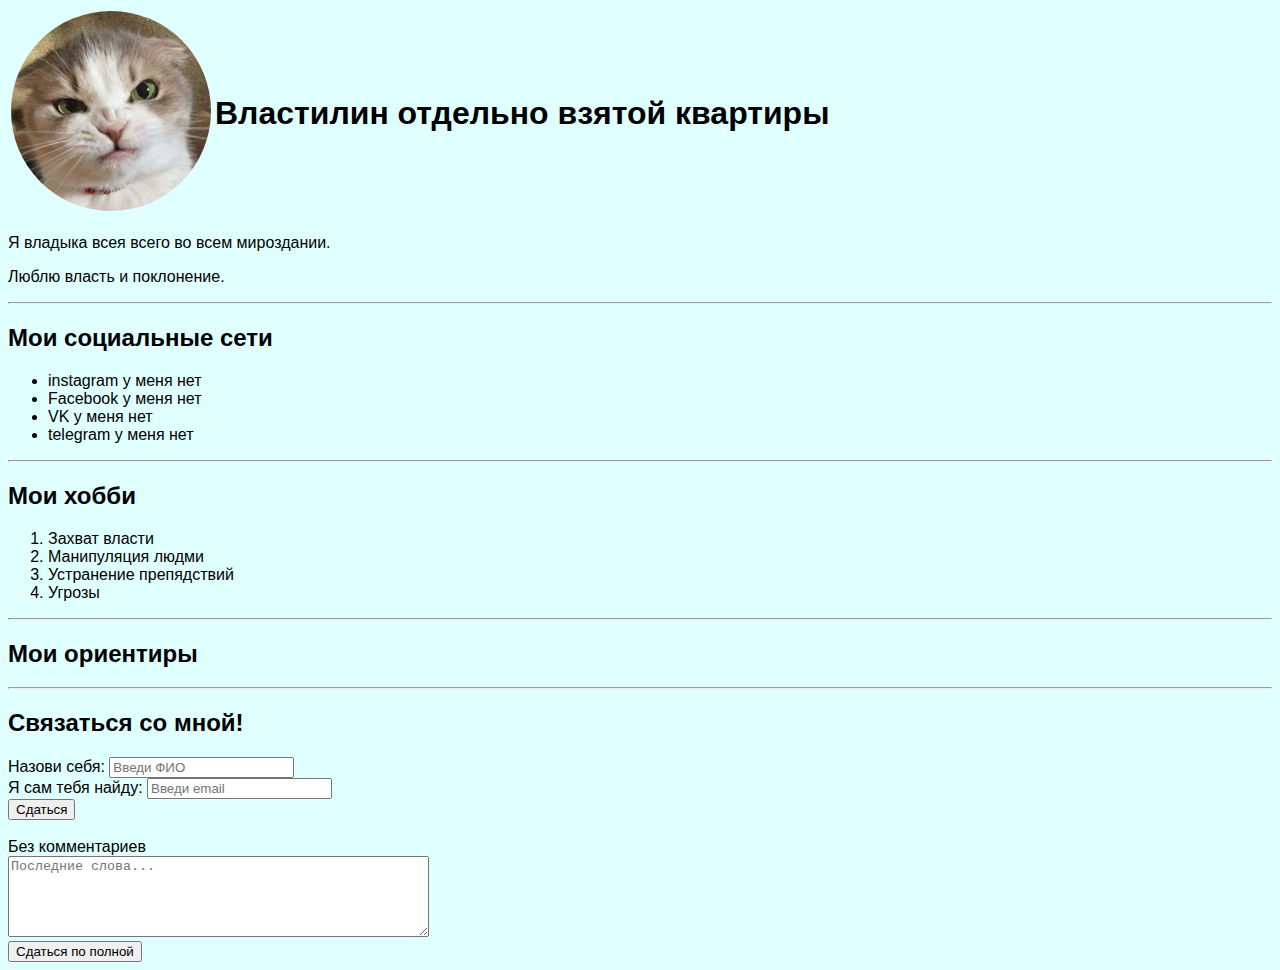
<file: index.html>
<!DOCTYPE html>
<html lang="en">
  <head>
    <meta charset="UTF-8" />
    <link rel="stylesheet" href="style.css" />
    <title>resume</title>
  </head>
  <body>
    <table>
      <tr>
        <td>
          <img
            alt="картинка с котом"
            style="height: 200px"
            src="angrycat.jpeg"
          />
        </td>
        <td>
          <h1>Властилин отдельно взятой квартиры</h1>
        </td>
      </tr>
    </table>
    <p>Я владыка всея всего во всем мироздании.</p>
    <p>Люблю власть и поклонение.</p>
    <hr />
    <h2>Мои социальные сети</h2>
    <ul>
      <li>instagram у меня нет</li>
      <li>Facebook у меня нет</li>
      <li>VK у меня нет</li>
      <li>telegram у меня нет</li>
    </ul>
    <hr />
    <h2>Мои хобби</h2>
    <ol>
      <li>Захват власти</li>
      <li>Манипуляция людми</li>
      <li>Устранение препядствий</li>
      <li>Угрозы</li>
    </ol>
    <hr />
    <h2>
      <a
        target="_blank"
        href="https://evropakipr.com/novosti/perepolnennyy-koshachiy-priyut-v-larnake-atakuet-staya-sobak"
        >Мои ориентиры</a
      >
    </h2>
  </body>
  <hr />
  <footer>
    <h2>Связаться со мной!</h2>
    <form action="/">
      <label for="name">Назови себя:</label>
      <input type="text" id="name" placeholder="Введи ФИО" />
      <br />
      <label for="name">Я сам тебя найду:</label>
      <input type="email" id="Email" placeholder="Введи email" />
      <br />
      <input type="submit" value="Сдаться" />
      <br />
      <br />
      <label for="text">Без комментариев</label>
      <br />
      <textarea
        id="text"
        rows="5"
        cols="50"
        placeholder="Последние слова..."
      ></textarea>
      <br />
      <input type="submit" value="Сдаться по полной" />
    </form>
  </footer>
</html>
</file>
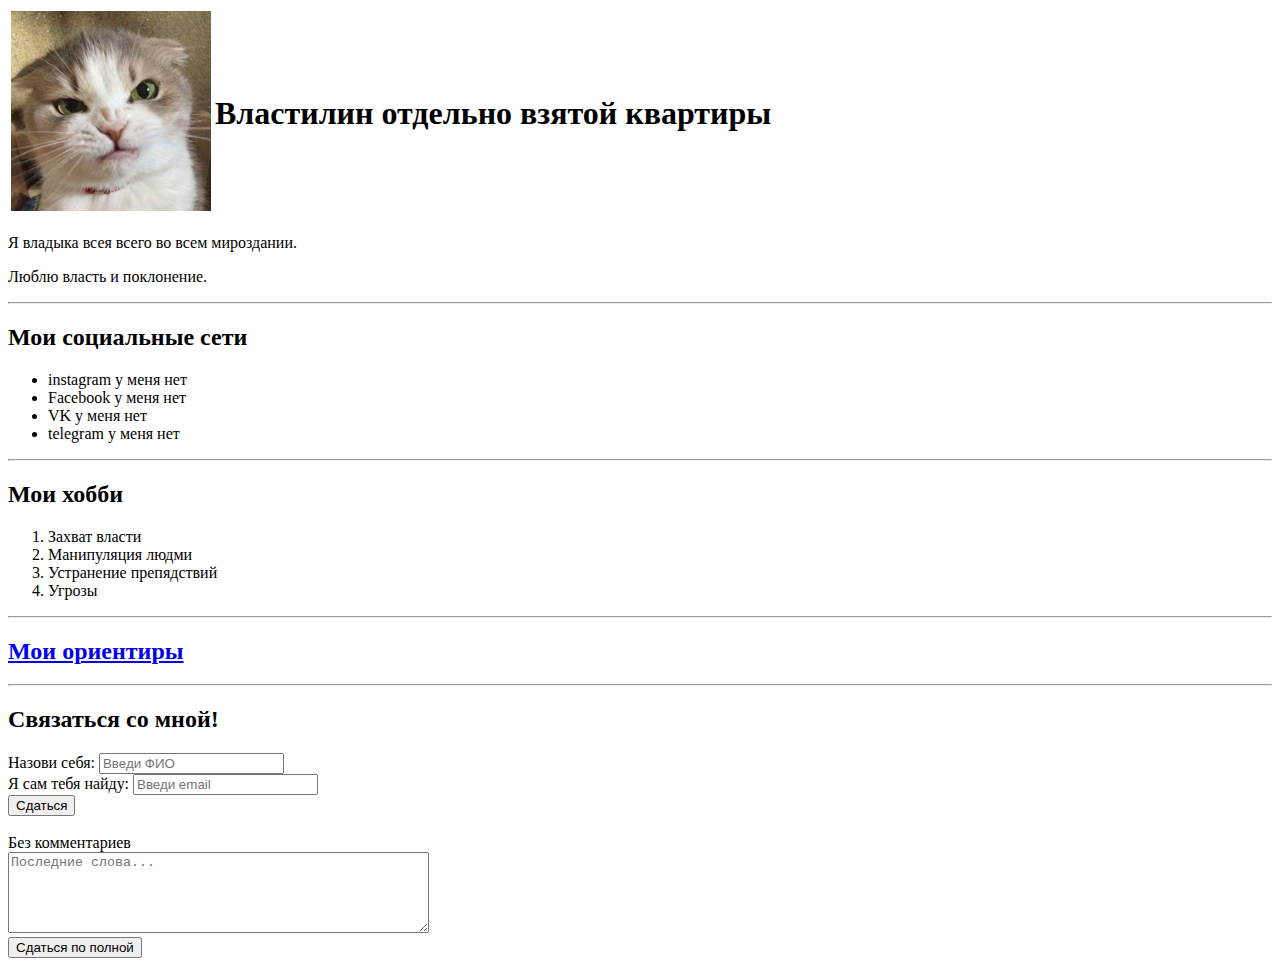
<file: angrycat.html>
<!DOCTYPE html>
<html lang="en">
  <head>
    <meta charset="UTF-8" />
    <title>resume</title>
  </head>
  <body>
    <table>
      <tr>
        <td>
          <img
            alt="картинка с котом"
            style="height: 200px"
            src="angrycat.jpeg"
          />
        </td>
        <td>
          <h1>Властилин отдельно взятой квартиры</h1>
        </td>
      </tr>
    </table>
    <p>Я владыка всея всего во всем мироздании.</p>
    <p>Люблю власть и поклонение.</p>
    <hr />
    <h2>Мои социальные сети</h2>
    <ul>
      <li>instagram у меня нет</li>
      <li>Facebook у меня нет</li>
      <li>VK у меня нет</li>
      <li>telegram у меня нет</li>
    </ul>
    <hr />
    <h2>Мои хобби</h2>
    <ol>
      <li>Захват власти</li>
      <li>Манипуляция людми</li>
      <li>Устранение препядствий</li>
      <li>Угрозы</li>
    </ol>
    <hr />
    <h2>
      <a
        target="_blank"
        href="https://evropakipr.com/novosti/perepolnennyy-koshachiy-priyut-v-larnake-atakuet-staya-sobak"
        >Мои ориентиры</a
      >
    </h2>
  </body>
  <hr />
  <footer>
    <h2>Связаться со мной!</h2>
    <form action="/">
      <label for="name">Назови себя:</label>
      <input type="text" id="name" placeholder="Введи ФИО" />
      <br />
      <label for="name">Я сам тебя найду:</label>
      <input type="email" id="Email" placeholder="Введи email" />
      <br />
      <input type="submit" value="Сдаться" />
      <br />
      <br />
      <label for="text">Без комментариев</label>
      <br />
      <textarea
        id="text"
        rows="5"
        cols="50"
        placeholder="Последние слова..."
      ></textarea>
      <br />
      <input type="submit" value="Сдаться по полной" />
    </form>
  </footer>
</html>
</file>
<file: style.css>
body {
  background-color: lightcyan;
  font-family: Arial, Helvetica, sans-serif;
}
h1 {
  text-shadow: 6px;
}
h2 {
  font-family: "Segoe UI", Tahoma, Geneva, Verdana, sans-serif;
}
img {
  border-radius: 50%;
}
a {
  text-decoration: none;
  color: black;
}
a:hover {
  text-decoration: underline;
  color: blue;
}
</file>
